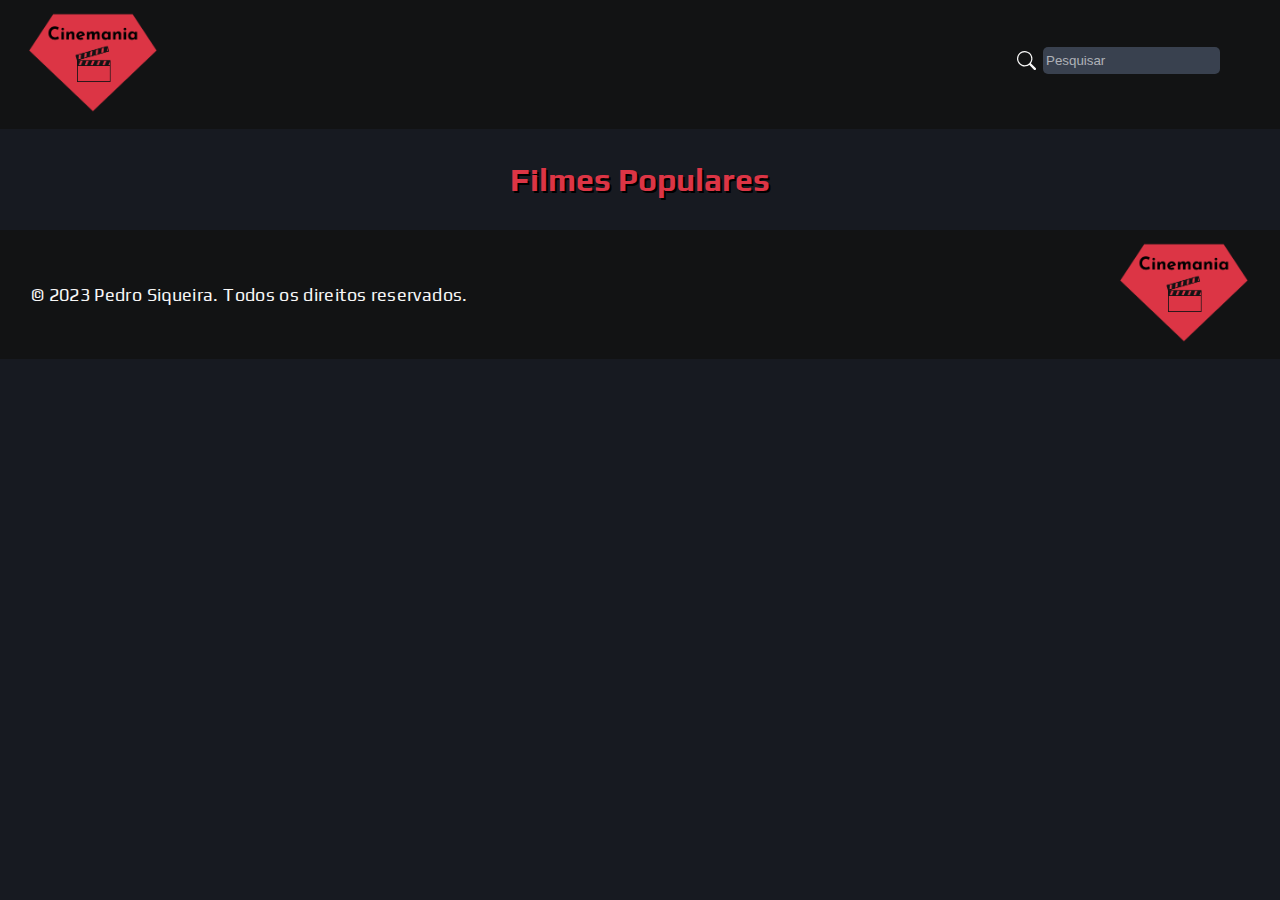
<file: src/HTML/index.html>
<!DOCTYPE html>
<html lang="pt-br">
<head>
    <meta charset="UTF-8">
    <meta http-equiv="X-UA-Compatible" content="IE=edge">
    <meta name="viewport" content="width=device-width, initial-scale=1.0">
    <link rel="stylesheet" href="../CSS/style.css">
    <link rel="preconnect" href="https://fonts.googleapis.com">
    <link rel="preconnect" href="https://fonts.gstatic.com" crossorigin>
    <link href="https://fonts.googleapis.com/css2?family=Play&display=swap" rel="stylesheet">
    <link href="https://cdn.jsdelivr.net/npm/bootstrap@5.3.0/dist/css/bootstrap.min.css" rel="stylesheet" integrity="sha384-9ndCyUaIbzAi2FUVXJi0CjmCapSmO7SnpJef0486qhLnuZ2cdeRhO02iuK6FUUVM" crossorigin="anonymous">
    <title>Portal de Filmes</title>
</head>
<body id="body">
    <!-- Cabeçalho -->
    <header id="header">
        <img src="../imgs/logo.png" alt="Logo" id="logo">
        <form id="formSearch">
            <svg xmlns="http://www.w3.org/2000/svg" width="19" height="19" fill="currentColor" class="bi bi-search" viewBox="0 0 16 16">
                <path d="M11.742 10.344a6.5 6.5 0 1 0-1.397 1.398h-.001c.03.04.062.078.098.115l3.85 3.85a1 1 0 0 0 1.415-1.414l-3.85-3.85a1.007 1.007 0 0 0-.115-.1zM12 6.5a5.5 5.5 0 1 1-11 0 5.5 5.5 0 0 1 11 0z"/>
            </svg>
            <input type="text" id="search" placeholder="Pesquisar" autocomplete="off">
        </form>
    </header>

    <h1 id="titulo">Filmes Populares</h1>
    <!-- Corpo -->
    <main>
        
    </main>

    <!-- Rodapé -->
    <footer>
        <p>© 2023 Pedro Siqueira. Todos os direitos reservados.</p>
        <a href="#header"><img src="../imgs/logo.png" alt="Logo" id="logo"></a>
    </footer>

    <script src="https://cdn.jsdelivr.net/npm/bootstrap@5.3.0/dist/js/bootstrap.bundle.min.js" integrity="sha384-geWF76RCwLtnZ8qwWowPQNguL3RmwHVBC9FhGdlKrxdiJJigb/j/68SIy3Te4Bkz" crossorigin="anonymous"></script>
    <script src="../JavaScript/app.js"></script>
</body>
</html>
</file>
<file: src/CSS/style.css>
*{
    margin: 0;
    padding: 0;
    box-sizing: border-box;
}
/* Cabeçalho */
header{
    background-color: #121314;
    padding: 12px;
    margin-bottom: 2em;
}
header #logo{
    width: 130px;
    margin-left: 1em;
}
#formSearch{
    float: right;
    position: relative;
    top: 2.2em;
    right: 3em;
    display: flex;
    align-items: center;
}
.bi-search{
    color: #f7f7f7;
    cursor: pointer;
}
#search{
    margin-left: 0.5em;
    border-radius: 5px;
    border: none;
    background-color: #39414f;
    color: #f7f7f7;
    text-indent: 3px;
    height: 0.7cm;
}
#search:focus{
    outline: none;
}
#search::placeholder{
    color: #f7f7f7a0
}

/* Corpo */
#body{
    background-color: #171a21;
}
.row{
    display: flex;
    justify-content: center; /* alinha os elementos no centro da row */
    gap: 1cm;
}
.filme{
    overflow: hidden;
    display: flex;
    flex-direction: column;
    align-items: center; /* alinha os elementos no centro da <div> filme que possui tamanho de col-lg-5 */
}
.filme:hover .sinopse{
    transform: translateY(0%);
    transition: transform 0.7s ease;
    opacity: 100%;
}
#titulo{
    color: #dc3545;
    text-align: center;
    margin-bottom: 0.6em;
    font-family: 'Play', sans-serif;
    text-shadow: 1.5px 1.5px 0px #000;
}
.poster img{
    border: 1px solid #000000;
}
.infos{
    background-color: #121314;
    position: relative;
    width: 25.081em;
    border-width: 0 1px 1px;
    border-color: #000000;
    border-style: solid;
}
.infos .titulo{
    font-family: 'Play', sans-serif;
    text-shadow: 1.5px 1.5px 0px #000000;
    display: flex;
    justify-content: space-between;
    padding: 0.8em;
}
.infos .titulo h5{
    color: #dc3545;
    letter-spacing: 0.03em;
    font-weight: bolder;
}
#avaliacao{
    background-color: #dc3545;
    font-size: 17px;
    font-weight: bold;
    color: #f7f7f7;
    height: min-content;
    padding: 0px 4px 2px 3px;
}
.sinopse{
    text-align: justify;
    padding: 10px;
    background-color: #f7f7f7;
    position: absolute;
    bottom: 0;
    left: 0;
    right: 0;
    transform: translateY(100%);
    opacity: 0;
}

/* Rodapé */
footer{
    background-color: #121314;
    padding: 12px;
    margin-top: 2em;
    display: flex;
    align-items: center;
    justify-content: space-between;
}
footer #logo{
    width: 130px;
    margin-right: 0.5cm;
    cursor: pointer;
}
footer p{
    font-size: large;
    font-weight: 500;
    letter-spacing: 0.02em;
    color: #f7f7f7;
    font-family: 'Play', sans-serif;
    margin-left: 0.5cm;
}
</file>
